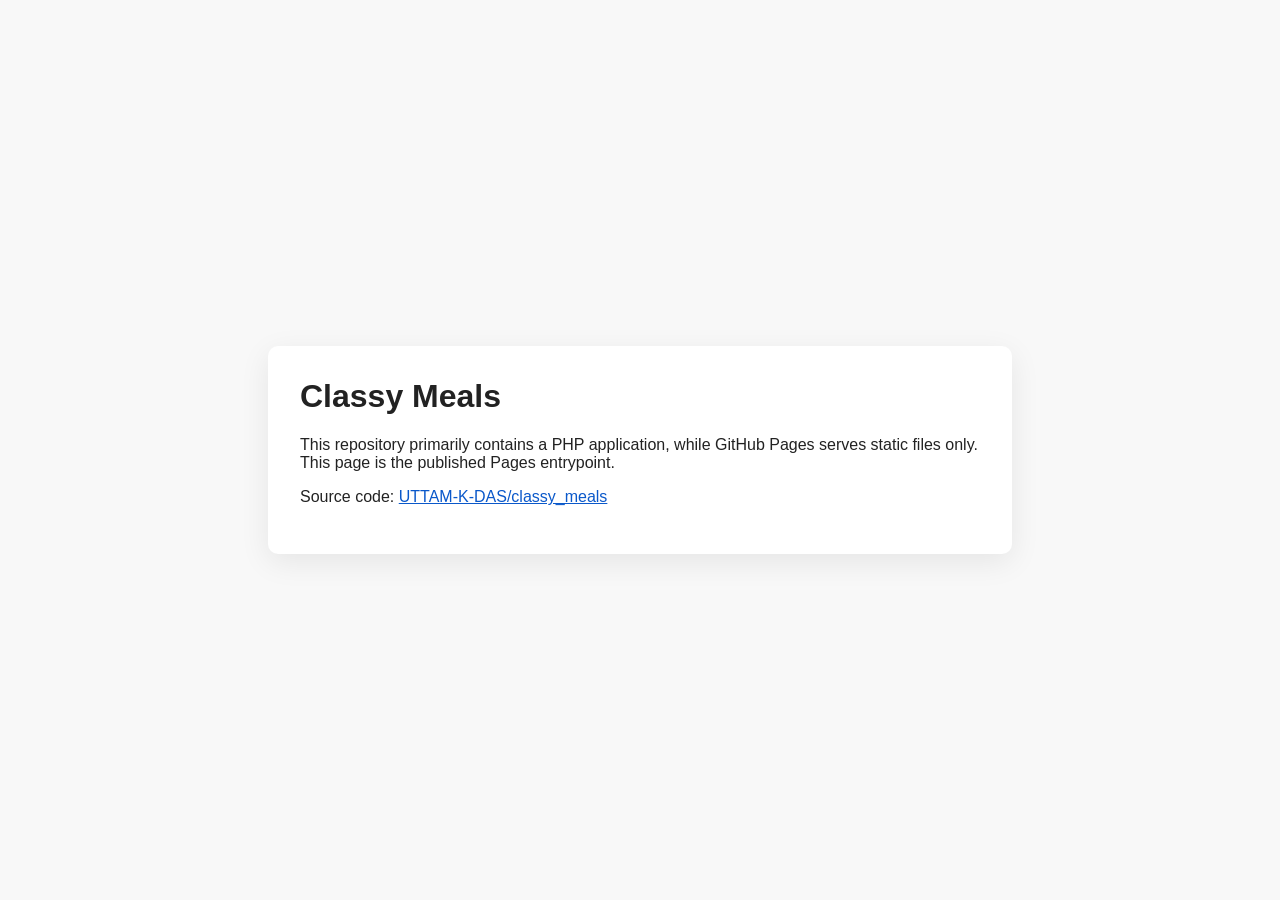
<file: pages/index.html>
<!doctype html>
<html lang="en">
  <head>
    <meta charset="UTF-8" />
    <meta name="viewport" content="width=device-width, initial-scale=1.0" />
    <title>Classy Meals</title>
    <link rel="stylesheet" href="./styles.css" />
  </head>
  <body>
    <main>
      <h1>Classy Meals</h1>
      <p>
        This repository primarily contains a PHP application, while GitHub Pages
        serves static files only. This page is the published Pages entrypoint.
      </p>
      <p>
        Source code:
        <a href="https://github.com/UTTAM-K-DAS/classy_meals"
          >UTTAM-K-DAS/classy_meals</a
        >
      </p>
    </main>
  </body>
</html>
</file>
<file: pages/styles.css>
body {
  font-family: Arial, sans-serif;
  margin: 0;
  min-height: 100vh;
  display: grid;
  place-items: center;
  background: #f8f8f8;
  color: #222;
}

main {
  width: min(680px, 92vw);
  background: #fff;
  border-radius: 10px;
  padding: 2rem;
  box-shadow: 0 8px 30px rgba(0, 0, 0, 0.08);
}

h1 {
  margin-top: 0;
}

a {
  color: #0a58ca;
}
</file>
